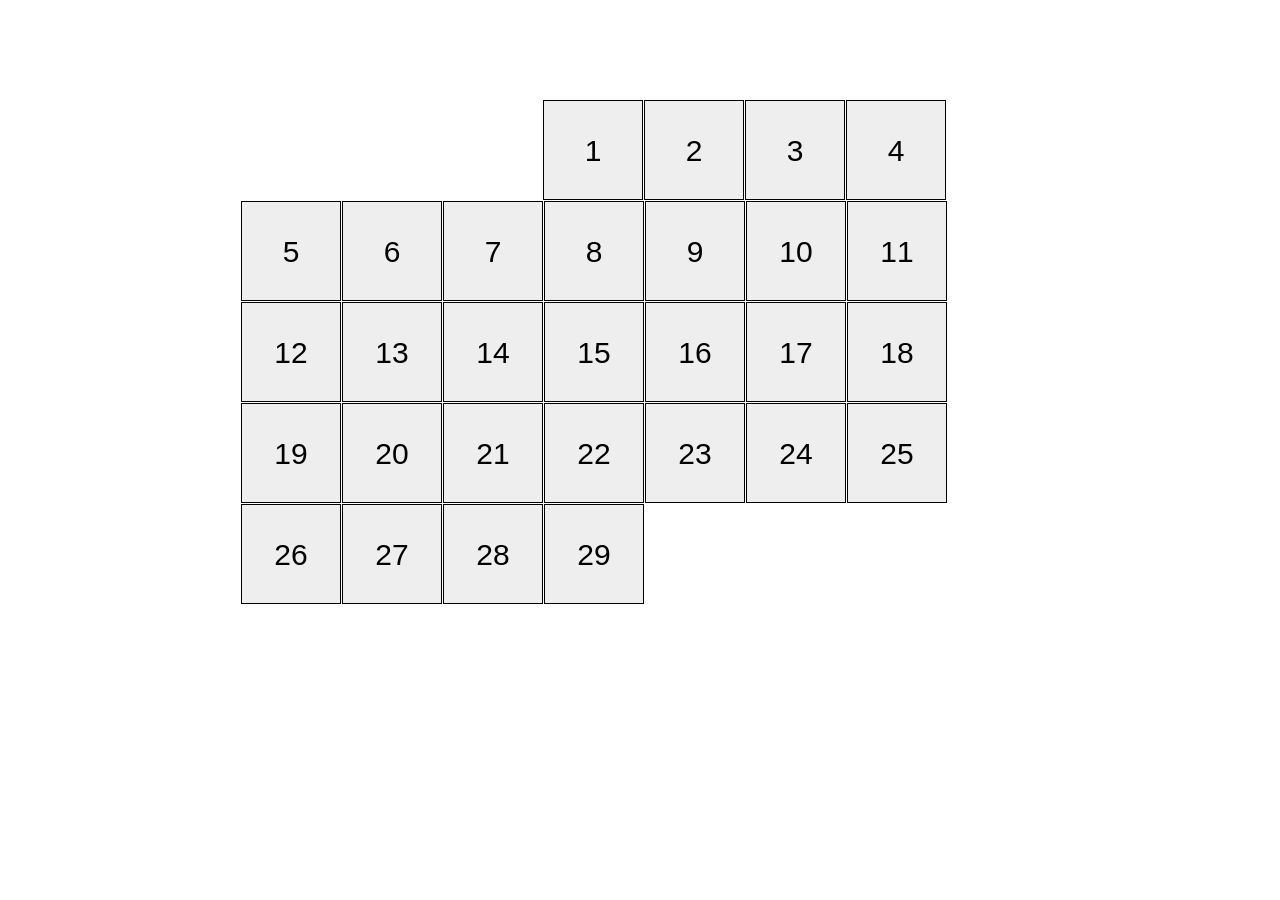
<file: index.html>
<!DOCTYPE html>

<html lang="en">
  <head>
    <meta charset="UTF-8">
    <meta
      name="viewport"
      content="
        width=device-width,
        initial-scale=1.0
      "
    >
    <title>Calendar</title>
    <link rel="stylesheet" href="./styles/main.css">
  </head>
  <body>
    <div class="calendar calendar-29 calendar-thu">
      <div></div>
      <div></div>
      <div></div>
      <div></div>
      <div></div>
      <div></div>
      <div></div>
      <div></div>
      <div></div>
      <div></div>
      <div></div>
      <div></div>
      <div></div>
      <div></div>
      <div></div>
      <div></div>
      <div></div>
      <div></div>
      <div></div>
      <div></div>
      <div></div>
      <div></div>
      <div></div>
      <div></div>
      <div></div>
      <div></div>
      <div></div>
      <div></div>
      <div></div>
      <div></div>
      <div></div>
    </div>
  </body>
</html>
</file>
<file: styles/main.css>
body {
  margin: auto;
  width: 800px; }

.calendar {
  margin-top: 100px;
  -webkit-box-sizing: border-box;
          box-sizing: border-box;
  display: -webkit-box;
  display: -ms-flexbox;
  display: flex;
  -webkit-box-flex: 1;
      -ms-flex: 1 0 700px;
          flex: 1 0 700px;
  -ms-flex-wrap: wrap;
      flex-wrap: wrap; }
  .calendar div {
    -webkit-transition: background-color 0.5s, -webkit-transform 0.5s;
    transition: background-color 0.5s, -webkit-transform 0.5s;
    transition: transform 0.5s, background-color 0.5s;
    transition: transform 0.5s, background-color 0.5s, -webkit-transform 0.5s;
    background: #eee;
    border: solid 1px black;
    -webkit-box-sizing: border-box;
            box-sizing: border-box;
    margin: 0 0 1px 1px;
    width: 100px;
    height: 100px;
    font-family: Arial, sans-serif;
    text-align: center;
    font-size: 30px;
    line-height: 100px; }
  .calendar div:hover {
    -webkit-transform: translate(0, -30px);
            transform: translate(0, -30px);
    background-color: pink;
    cursor: pointer; }

.calendar-tue :first-child {
  margin-left: 101px; }

.calendar-wed :first-child {
  margin-left: 202px; }

.calendar-thu :first-child {
  margin-left: 303px; }

.calendar-fri :first-child {
  margin-left: 404px; }

.calendar-sat :first-child {
  margin-left: 505px; }

.calendar-sun :first-child {
  margin-left: 606px; }

.calendar :nth-child(1):before {
  content: "1"; }

.calendar :nth-child(2):before {
  content: "2"; }

.calendar :nth-child(3):before {
  content: "3"; }

.calendar :nth-child(4):before {
  content: "4"; }

.calendar :nth-child(5):before {
  content: "5"; }

.calendar :nth-child(6):before {
  content: "6"; }

.calendar :nth-child(7):before {
  content: "7"; }

.calendar :nth-child(8):before {
  content: "8"; }

.calendar :nth-child(9):before {
  content: "9"; }

.calendar :nth-child(10):before {
  content: "10"; }

.calendar :nth-child(11):before {
  content: "11"; }

.calendar :nth-child(12):before {
  content: "12"; }

.calendar :nth-child(13):before {
  content: "13"; }

.calendar :nth-child(14):before {
  content: "14"; }

.calendar :nth-child(15):before {
  content: "15"; }

.calendar :nth-child(16):before {
  content: "16"; }

.calendar :nth-child(17):before {
  content: "17"; }

.calendar :nth-child(18):before {
  content: "18"; }

.calendar :nth-child(19):before {
  content: "19"; }

.calendar :nth-child(20):before {
  content: "20"; }

.calendar :nth-child(21):before {
  content: "21"; }

.calendar :nth-child(22):before {
  content: "22"; }

.calendar :nth-child(23):before {
  content: "23"; }

.calendar :nth-child(24):before {
  content: "24"; }

.calendar :nth-child(25):before {
  content: "25"; }

.calendar :nth-child(26):before {
  content: "26"; }

.calendar :nth-child(27):before {
  content: "27"; }

.calendar :nth-child(28):before {
  content: "28"; }

.calendar :nth-child(29):before {
  content: "29"; }

.calendar :nth-child(30):before {
  content: "30"; }

.calendar :nth-child(31):before {
  content: "31"; }

.calendar-28 :nth-child(n+29) {
  visibility: hidden; }

.calendar-29 :nth-child(n+30) {
  visibility: hidden; }

.calendar-30 :nth-child(n+31) {
  visibility: hidden; }

/*# sourceMappingURL=main.css.map */
</file>
